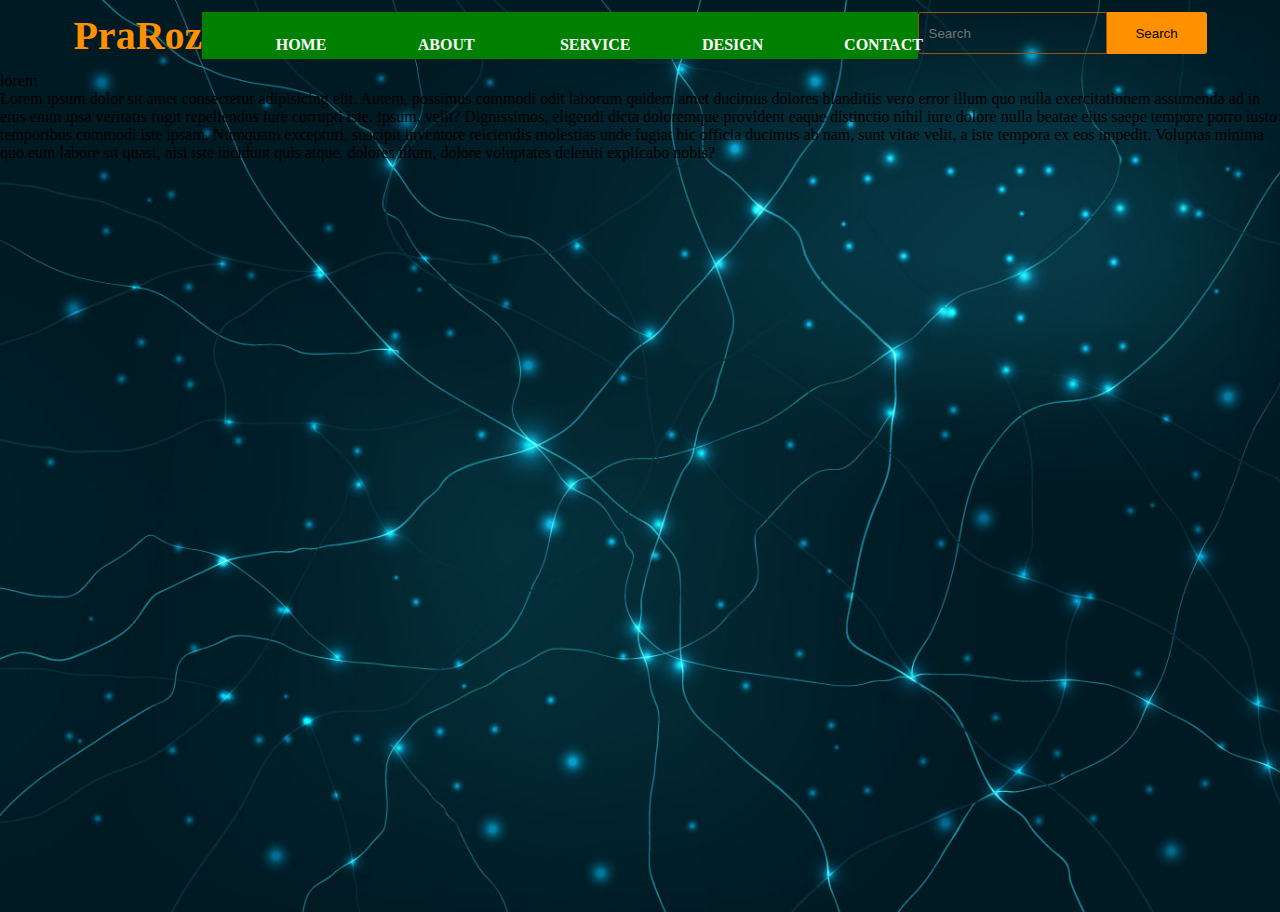
<file: index.html>
<!DOCTYPE html>
<html lang="en">
<head>
    <meta charset="UTF-8">
    <meta http-equiv="X-UA-Compatible" content="IE=edge">
    <meta name="viewport" content="width=device-width, initial-scale=1.0">
    <title>Bienvenu</title>
</head>
<style>
    .anim{
        background-color: red;
        width: 200px;
        height: 300px;
        display: flex;
        position: absolute;
        top: 50%;
        left: 50%;
        margin-top: -150px;
        margin-left: -100px;
        /* transform: translate(-50%, -50%); */
        align-items: center;
        justify-content: center;
    }
    p{
        /* background-color: wheat; */
        
    }
    .an{
        background-color: green;
        animation: glou 3s alternate infinite;
    }
    @keyframes glou {
        from{
            color: red;
        }
        to{
            background: yellow;
        }
    }
    .animo{
        width: 200px;
        height: 300px;
        background-color: red;
        transition: width 3s, height 3s, background 3s, transform 3s;
    }
    /* .animo:hover{
        width: 400px;
        height: 200px;
        transform:skew(30deg);
        background-color: yellowgreen;
    } */
    div>div .pipi{
        background-color: yellow;
        height: 30px;
        width: 100px;
    }

    /* Code pour ce site d'exemple */
    body{
        background: url('bg.jpg');
        background-repeat: no-repeat;
        background-size: cover;
        height: 100vh;
    }
    *{
        padding: 0;
        margin: 0;
    }
    .menu{
        display: flex;
        margin: 1.7ex 10ex;
    }
    :root{
        --bs-orange: rgb(255, 145, 0);
    }
    .button{
        background-color:var(--bs-orange);
        border: 0px;
        width: 100px;
        border-radius: 0 3px 3px 0;
    }
    .input>form>input{
        border-radius: 3px 0 0 3px;
        height: 40px;
        padding-left: 10px;
        background: transparent;
        color: white;
        border: 0.1px solid rgb(150, 87, 5);
    }
    .pra{
        font-size: 40px;
        color: var(--bs-orange);
        font-weight: 800;
    }
    .menu>ul{
        width: 100%;
        display: flex;
        padding: 0 10ex;
        justify-content: space-between;
        list-style: none;
        background-color: green;
        position: relative;
    }
    .menu>ul>li a{
        color: white;
        text-decoration: none;
        font-weight: 700;
        text-transform: uppercase;
        position: absolute;
        bottom: .8ex;
    }
    .input>form{
        display: flex;
    }
</style>
<body>
    <div class="menu">
        <span class="pra">PraRoz</span>
        <ul>
            <li>
                <a href="#">home</a>
            </li>
            <li>
                <a href="#">about</a>
            </li>
            <li>
                <a href="#">service</a>
            </li>
            <li>
                <a href="#">design</a>
            </li>
            <li>
                <a href="#">contact</a>
            </li>
        </ul>
        <div class="input">
            <form action="#">
                <input type="text" class="form-cont" placeholder="Search">
                <button class="button" type="submit">Search</button>
            </form>
        </div>
    </div>
    <div>
        <div>
            <div>
                <p>
                    lorem
                </p>
                <p>
                    Lorem ipsum dolor sit amet consectetur adipisicing elit. Autem, possimus 
                    commodi odit laborum quidem amet ducimus dolores blanditiis vero error illum 
                    quo nulla exercitationem assumenda ad in eius enim ipsa veritatis fugit repellendus 
                    iure corrupti iste. Ipsum, velit? Dignissimos, eligendi dicta doloremque provident 
                    eaque distinctio nihil iure dolore nulla beatae eius saepe tempore porro iusto temporibus commodi iste ipsam. Numquam excepturi, suscipit inventore reiciendis molestias unde fugiat hic officia ducimus ab nam, sunt vitae velit, a iste tempora ex eos impedit. Voluptas minima quo eum labore sit quasi, nisi iste incidunt 
                    quis atque, dolores illum, dolore voluptates deleniti explicabo nobis?
                </p>
            </div>
        </div>
        <main>
            
        </main>
    </div>
</body>
</html>
</file>
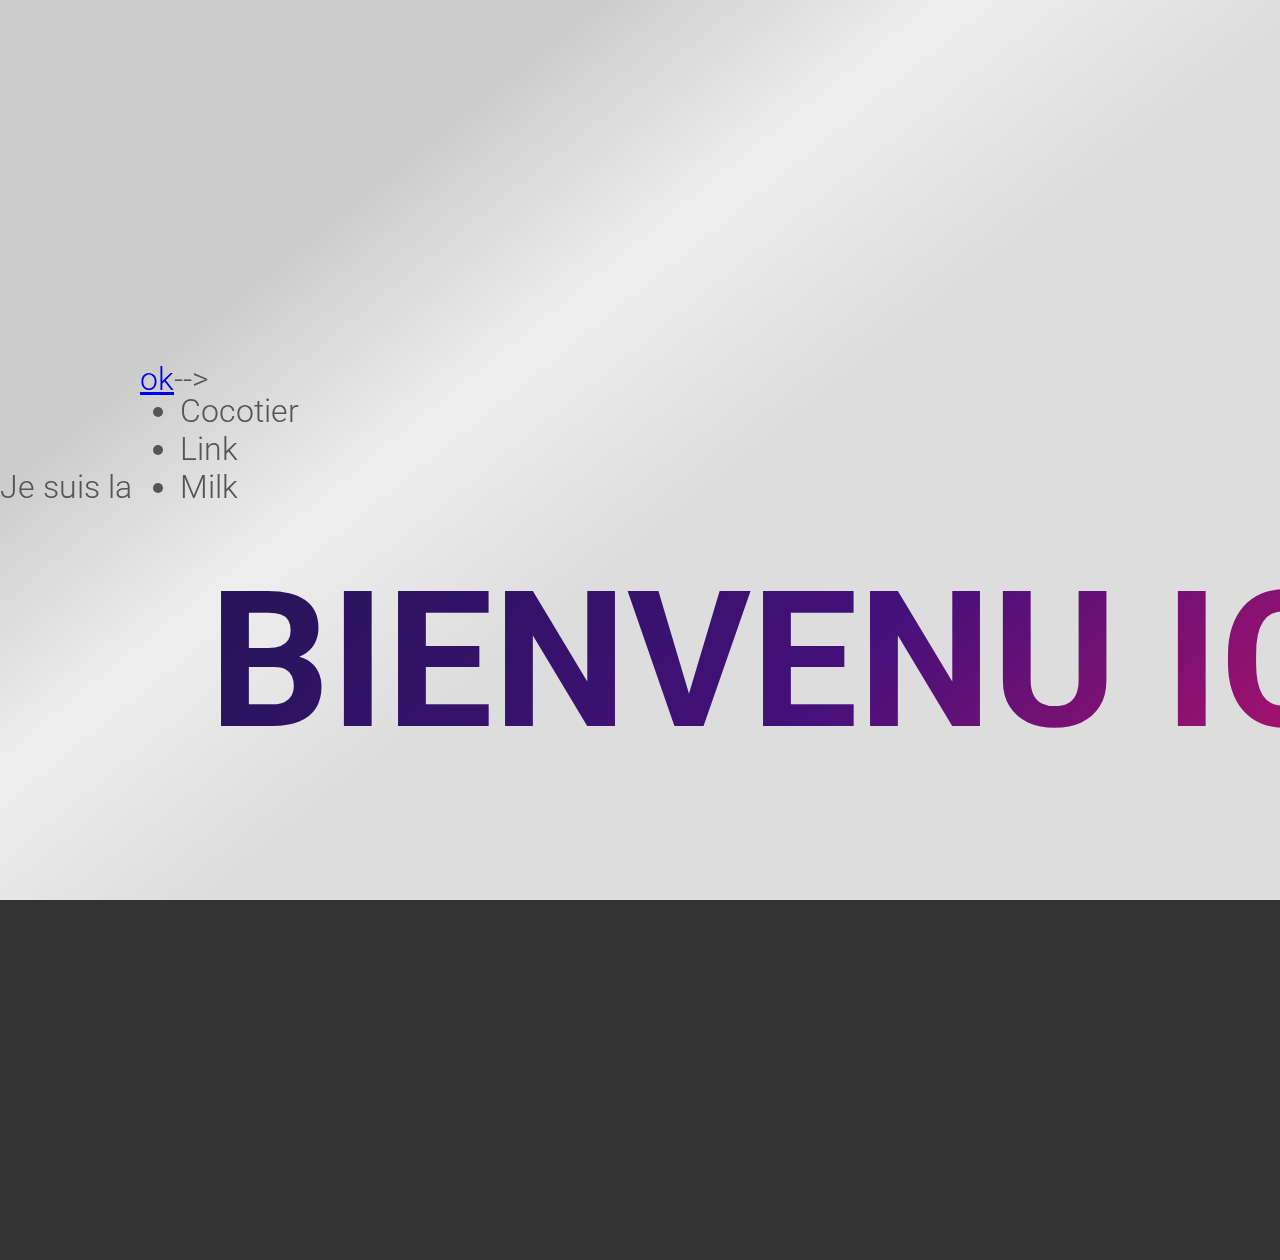
<file: animate.html>
<!-- <!DOCTYPE html>
<html lang="en">
<head>
    <meta charset="UTF-8">
    <meta name="viewport" content="width=device-width, initial-scale=1.0">
    <title>Document</title>
</head>
<style>
    /* .car{
        display: grid;
        grid-template-rows: repeat(3, 300px);
        grid-template-columns: repeat(3, 500px);
        background: #ccc;
    }
    .car1{
        background-color: red;
        grid-column: 2/3;
        grid-row: 1/4;
    }
    .car2{
        background-color: black;
        grid-column: 2/3;
        grid-row: 1/4;
        opacity: 0.5;
    } */
.drop-item{
    display: none;
    position: absolute;
    z-index: 1;

}
.drop{
    display: inline-block;
    position: relative;
}
.drop:hover .drop-item{
    display: block;
}
a:hover{
    color:red;
}
a:visited{
    color: black;
}
a:link{
    color:green;
}
a:active{
    color: yellow;
}
</style>
<body>
    <!-- <div class="car">
        <div class="car1"></div>
        <div class="car2"></div>
    </div> -->
    <div class="drop">
        Je suis la
        <div class="drop-item">
            <ul>
                <li>Cocotier</li>
                <li>Link</li>
                <li>Milk</li>
            </ul>
        </div>
    </div>
<a href="animate.html" target="_blank" rel="noopener noreferrer">ok</a>

</body>
</html> -->
<!DOCTYPE html>
<html>
  <head>
    <title>Cours Complet Bootstrap 4</title>
    <meta charset='utf-8'>
    <?php include('B_users/header.html');?>
    <meta name="viewport" content="width=device-width, initial-scale=1, shrink-to-fit=no">
  </head>
  <body>


<div class="container">
  <div class="row">
    <div class="col-md-12 text-center">
      <h3 class="animate-charcter"> Bienvenu ici</h3>
    </div>
  </div>
</div>


<!-- <div>Nuru Banque</div> 
<div> 
  <span>A votre service</span>
</div>


<p>a css3 animation demo</p> -->






<!-- 
<div id="container">
    <span id="text1"></span>
    <span id="text2"></span>
</div>

<svg id="filters">
    <defs>
        <filter id="threshold">
            <feColorMatrix in="SourceGraphic" type="matrix" values="1 0 0 0 0
                  0 1 0 0 0
                  0 0 1 0 0
                  0 0 0 255 -140" />
        </filter>
    </defs>
</svg> -->




<!-- 
<center><div class="word" ></div></center>
<input type="text" name="" id="texti">
 -->

<!-- 
<link href="https://fonts.googleapis.com/css?family=Lato" rel="stylesheet">

<div class="content">
  <div class="content__container">
    <p class="content__container__text">
    Nuru Banque
    </p>
    
    <ul class="content__container__list">
      <li class="content__container__list__item">Securise votre argent</li>
      <li class="content__container__list__item">Facilite vos payement</li>
      <li class="content__container__list__item">Faciclite de gerer vos fiances</li>
      <li class="content__container__list__item">OOO</li>
    </ul>
  </div>
</div> -->

<style>
  body {
  width: 100%;
  height: 100%;
  position: fixed;
  background-color: #34495e;
}

.content {
  position: absolute;
  top: 50%;
  left: 50%;
  transform: translate(-50%, -50%);
  height: 160px;
  overflow: hidden;
  font-family: "Lato", sans-serif;
  font-size: 35px;
  line-height: 40px;
  color: #ecf0f1;
}
.content__container {
  font-weight: 600;
  height: 40px;
  padding: 0 40px;
}
.content__container:before {
  content: "";
  left: 0;
}
.content__container:after {
  content: "";
  position: absolute;
  right: 0;
}
.content__container:after, .content__container:before {
  position: absolute;
  top: 0;
  color: #16a085;
  font-size: 42px;
  line-height: 40px;
  -webkit-animation-name: opacity;
  -webkit-animation-duration: 2s;
  -webkit-animation-iteration-count: infinite;
  animation-name: opacity;
  animation-duration: 2s;
  animation-iteration-count: infinite;
}
.content__container__text {
  display: inline;
  float: left;
  margin: 0;
}
.content__container__list {
  margin-top: 0;
  padding-left: 110px;
  text-align: left;
  list-style: none;
  -webkit-animation-name: change;
  -webkit-animation-duration: 10s;
  -webkit-animation-iteration-count: infinite;
  animation-name: change;
  animation-duration: 10s;
  animation-iteration-count: infinite;
}
.content__container__list__item {
  line-height: 40px;
  margin: 0;
}

@-webkit-keyframes opacity {
  0%, 100% {
    opacity: 0;
  }
  50% {
    opacity: 1;
  }
}
@-webkit-keyframes change {
  0%, 12.66%, 100% {
    transform: translate3d(0, 0, 0);
  }
  16.66%, 29.32% {
    transform: translate3d(0, -25%, 0);
  }
  33.32%, 45.98% {
    transform: translate3d(0, -50%, 0);
  }
  49.98%, 62.64% {
    transform: translate3d(0, -75%, 0);
  }
  66.64%, 79.3% {
    transform: translate3d(0, -50%, 0);
  }
  83.3%, 95.96% {
    transform: translate3d(0, -25%, 0);
  }
}
@keyframes opacity {
  0%, 100% {
    opacity: 0;
  }
  50% {
    opacity: 1;
  }
}
@keyframes change {
  0%, 12.66%, 100% {
    transform: translate3d(0, 0, 0);
  }
  16.66%, 29.32% {
    transform: translate3d(0, -25%, 0);
  }
  33.32%, 45.98% {
    transform: translate3d(0, -50%, 0);
  }
  49.98%, 62.64% {
    transform: translate3d(0, -75%, 0);
  }
  66.64%, 79.3% {
    transform: translate3d(0, -50%, 0);
  }
  83.3%, 95.96% {
    transform: translate3d(0, -25%, 0);
  }
}
</style>

</body>
</html>
<style>


@import url('https://fonts.googleapis.com/css?family=Roboto:300');

body {
  text-align:center;
  background:linear-gradient(141deg, #ccc 25%, #eee 40%, #ddd 55%);
  color:#555;
  font-family:'Roboto';
  font-weight:300;
  font-size:32px;
  padding-top:40vh;
  height:100vh;
  -webkit-backface-visibility: hidden;
  -webkit-perspective: 1000;
  -webkit-transform: translate3d(0,0,0);
}

div {
  display:inline-block;
  white-space:nowrap;
}

div:first-of-type {    /* For increasing performance 
                       ID/Class should've been used. 
                       For a small demo 
                       it's okaish for now */
  animation: showup 7s infinite;
}

div:last-of-type {
  width:0px;
  animation: reveal 7s infinite;
}

div:last-of-type span {
  margin-left:-355px;
  animation: slidein 7s infinite;
}

@keyframes showup {
    0% {opacity:0;}
    20% {opacity:1;}
    80% {opacity:1;}
    100% {opacity:0;}
}

@keyframes slidein {
    0% { margin-left:-800px; }
    20% { margin-left:-800px; }
    35% { margin-left:0px; }
    100% { margin-left:0px; }
}

@keyframes reveal {
    0% {opacity:0;width:0px;}
    20% {opacity:1;width:0px;}
    30% {width:355px;}
    80% {opacity:1;}
    100% {opacity:0;width:355px;}
}


p {
  font-size:12px;
  color:#999;
  margin-top:200px;
}
 

  .animate-charcter
{
   text-transform: uppercase;
  background-image: linear-gradient(
    -225deg,
    #231557 0%,
    #44107a 29%,
    #ff1361 67%,
    #fff800 100%
  );
  background-size: auto auto;
  background-clip: border-box;
  background-size: 200% auto;
  color: #fff;
  background-clip: text;
  text-fill-color: transparent;
  -webkit-background-clip: text;
  -webkit-text-fill-color: transparent;
  animation: textclip 2s linear infinite;
  display: inline-block;
      font-size: 190px;
}

@keyframes textclip {
  to {
    background-position: 200% center;
  }
}



@import url("https://fonts.googleapis.com/css?family=Raleway:900&display=swap");

body {
    margin: 0px;
}

#container {
    position: absolute;
    margin: auto;
    width: 100vw;
    height: 80pt;
    top: 0;
    bottom: 0;

    filter: url(#threshold) blur(0.6px);
}

#text1,
#text2 {
    position: absolute;
    width: 100%;
    display: inline-block;

    font-family: "Raleway", sans-serif;
    font-size: 80pt;

    text-align: center;

    user-select: none;
}


html {
  height: 100%;
}
body {
  display: flex;
  height: 100%;
  background-color: #333;
}
.word {
  margin: auto;
  color: white;
  font: 700 normal 2.5em 'tahoma';
  text-shadow: 5px 2px #222324, 2px 4px #222324, 3px 5px #222324;
}

</style>
<script>
  const elts = {
    text1: document.getElementById("text1"),
    text2: document.getElementById("text2")
};

const texts = [
    "If",
    "You",
    "Like",
    "It",
    "Please",
    "Give",
    "a Love",
    ":)",
    "by @DotOnion"
];

const morphTime = 1;
const cooldownTime = 0.25;

let textIndex = texts.length - 1;
let time = new Date();
let morph = 0;
let cooldown = cooldownTime;

elts.text1.textContent = texts[textIndex % texts.length];
elts.text2.textContent = texts[(textIndex + 1) % texts.length];

function doMorph() {
    morph -= cooldown;
    cooldown = 0;

    let fraction = morph / morphTime;

    if (fraction > 1) {
        cooldown = cooldownTime;
        fraction = 1;
    }

    setMorph(fraction);
}

function setMorph(fraction) {
    elts.text2.style.filter = `blur(${Math.min(8 / fraction - 8, 100)}px)`;
    elts.text2.style.opacity = `${Math.pow(fraction, 0.4) * 100}%`;

    fraction = 1 - fraction;
    elts.text1.style.filter = `blur(${Math.min(8 / fraction - 8, 100)}px)`;
    elts.text1.style.opacity = `${Math.pow(fraction, 0.4) * 100}%`;

    elts.text1.textContent = texts[textIndex % texts.length];
    elts.text2.textContent = texts[(textIndex + 1) % texts.length];
}

function doCooldown() {
    morph = 0;

    elts.text2.style.filter = "";
    elts.text2.style.opacity = "100%";

    elts.text1.style.filter = "";
    elts.text1.style.opacity = "0%";
}

function animate() {
    requestAnimationFrame(animate);

    let newTime = new Date();
    let shouldIncrementIndex = cooldown > 0;
    let dt = (newTime - time) / 1000;
    time = newTime;

    cooldown -= dt;

    if (cooldown <= 0) {
        if (shouldIncrementIndex) {
            textIndex++;
        }

        doMorph();
    } else {
        doCooldown();
    }
}

animate();
</script>
<script>


var words = ['J\'aime ma banque', 'Retrait d\'argent facile'],
    part,
    i = 0,
    offset = 0,
    len = words.length,
    forwards = true,
    skip_count = 0,
    skip_delay = 15,
    speed = 70;
var wordflick = function () {
  setInterval(function () {
    if (forwards) {
      if (offset >= words[i].length) {
        ++skip_count;
        if (skip_count == skip_delay) {
          forwards = false;
          skip_count = 0;
        }
      }
    }
    else {
      if (offset == 0) {
        forwards = true;
        i++;
        offset = 0;
        if (i >= len) {
          i = 0;
        }
      }
    }
    part = words[i].substr(0, offset);
    if (skip_count == 0) {
      if (forwards) {
        offset++;
      }
      else {
        offset--;
      }
    }
    $('.word').text(part);
    $('#texti').value=part;
  },speed);
};

$(document).ready(function () {
  wordflick();
});


</script>
</file>
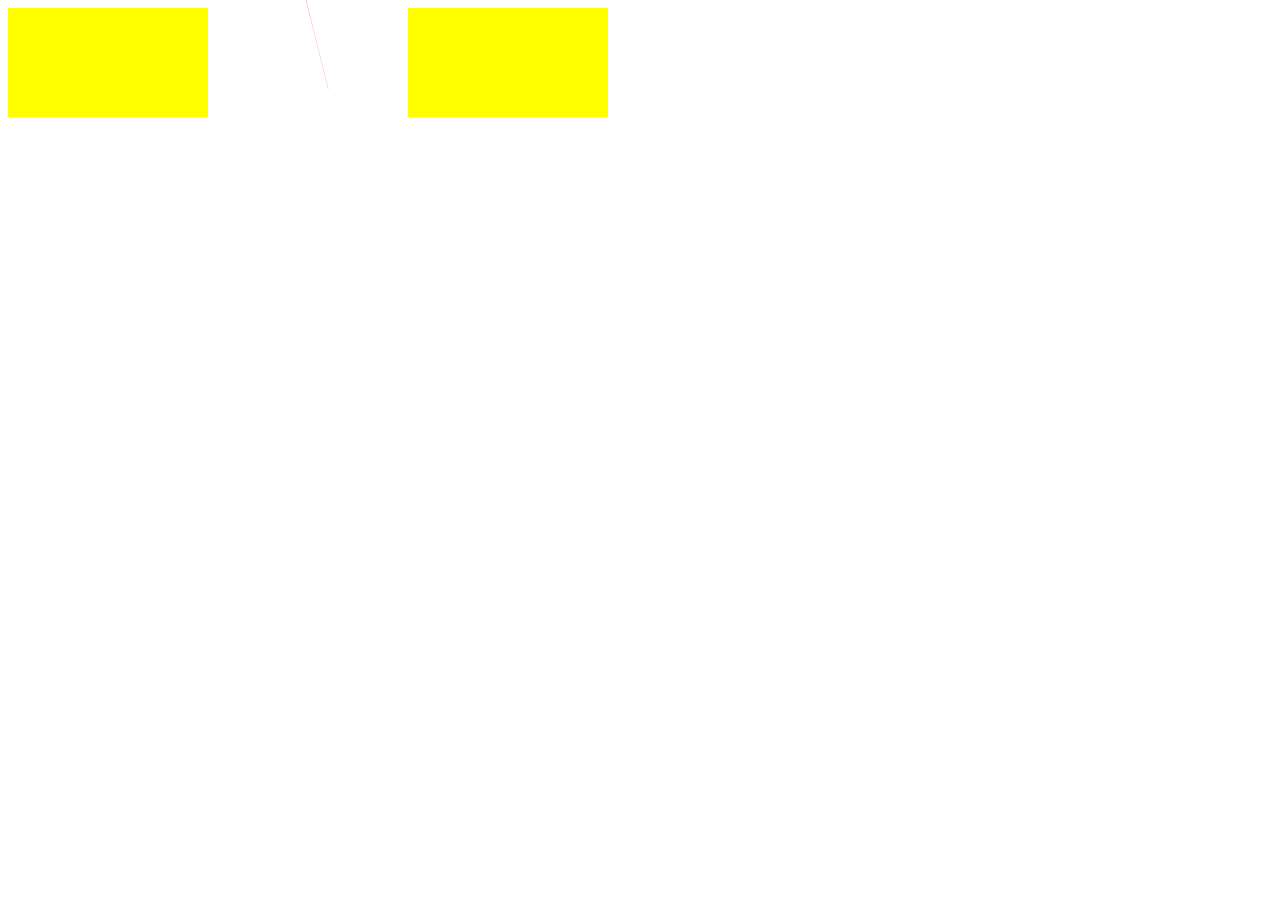
<file: jquery.html>
<!DOCTYPE html>
<html lang="en">

<head>
  <meta charset="UTF-8">
  <meta http-equiv="X-UA-Compatible" content="IE=edge">
  <meta name="viewport" content="width=device-width, initial-scale=1.0">
  <title>Document</title>
</head>
<style>
  .df {
    display: flex;
  }

  .cc {
    width: 200px;
    height: 2px;
    background-color: red;
    transform: matrix(0.2, 0.8, 0.1, 0.1, 0.3, 0.1);
  }

  .d,
  .f {
    width: 200px;
    height: 109px;
    background-color: yellow;
  }
</style>

<body>
  <div class="df">
    <div class="d"></div>
    <div class="cc"></div>
    <div class="f"></div>
  </div>
</body>

</html>
</file>
